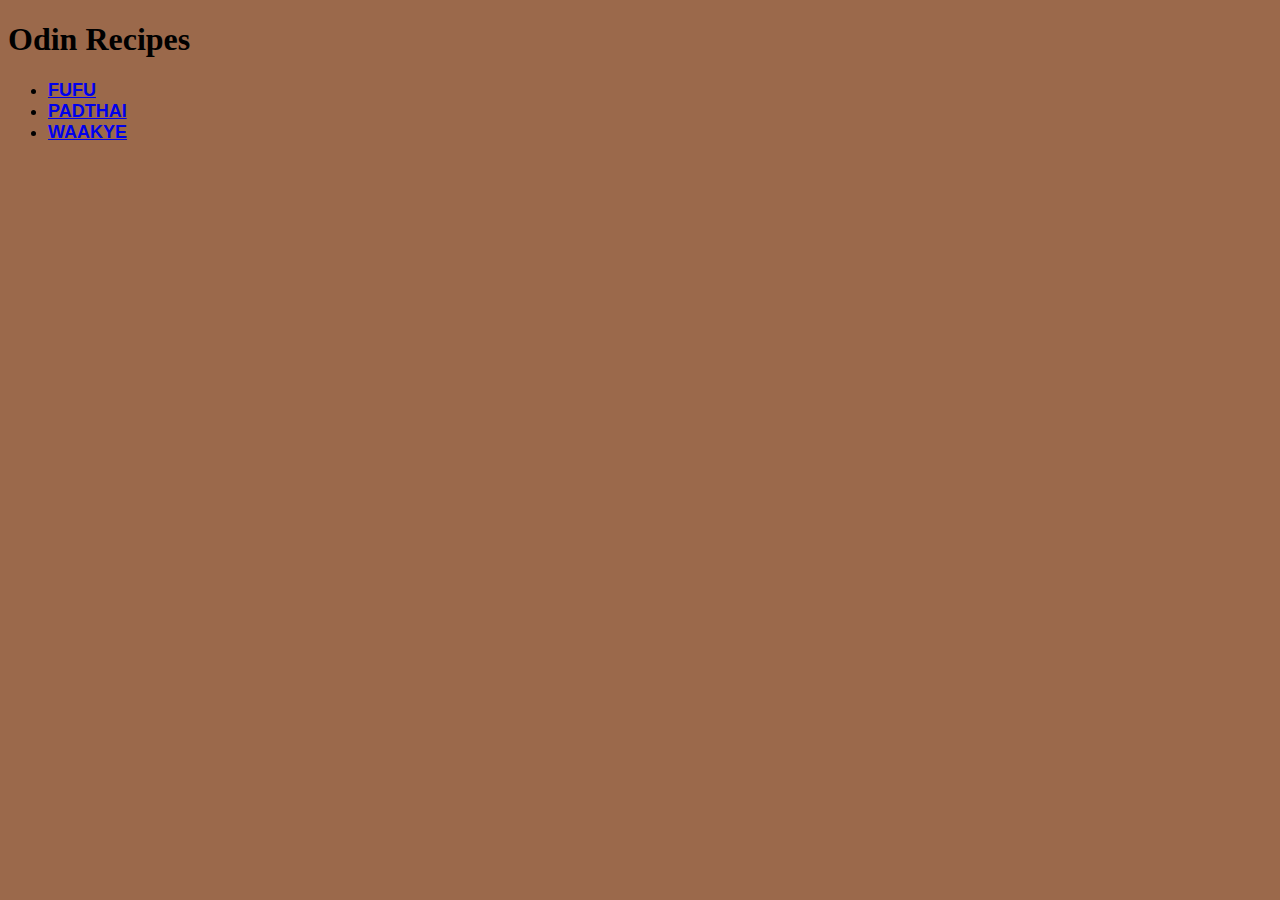
<file: index.html>
<!DOCTYPE html>
<html lang="en">
<head>
    <meta charset="UTF-8">
    <meta http-equiv="X-UA-Compatible" content="IE=edge">
    <meta name="viewport" content="width=device-width, initial-scale=1.0">
    <link rel="stylesheet" href="styles.css">
    <title>Recipes</title>
</head>
<body>
    <h1>Odin Recipes</h1>
    <div class="recipes">
        <ul>
            <li class="dish"><a href="./recipes/fufu.html">FUFU</a></li>
            <li class="dish"><a href="./recipes/padthai.html">PADTHAI</a></li>
            <li class="dish"><a href="./recipes/waakye.html">WAAKYE</a></li>
        </ul>
    </div>
</body>
</html>
</file>
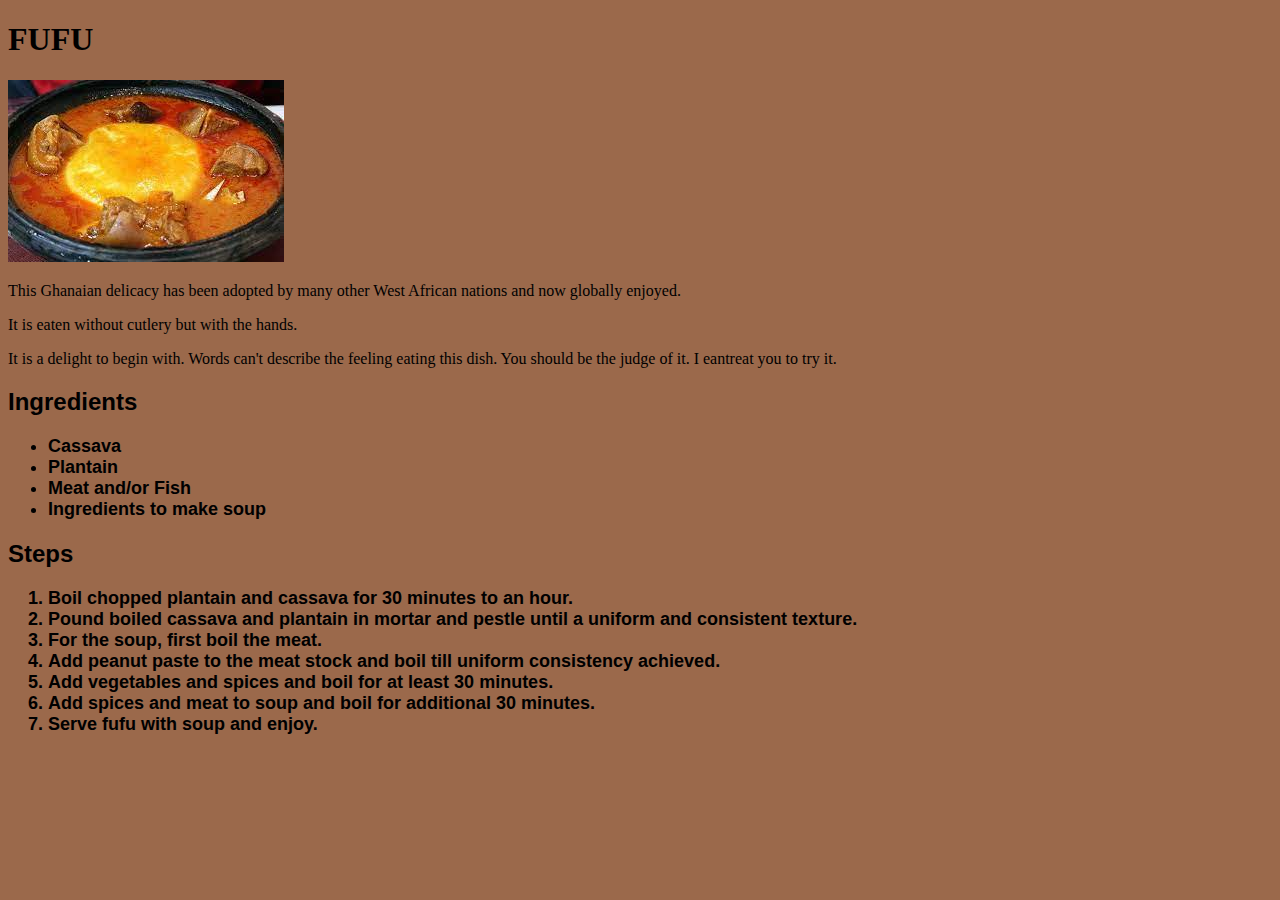
<file: recipes/fufu.html>
<!DOCTYPE html>
<html lang="en">
<head>
    <meta charset="UTF-8">
    <meta http-equiv="X-UA-Compatible" content="IE=edge">
    <meta name="viewport" content="width=device-width, initial-scale=1.0">
    <link rel="stylesheet" href="../styles.css">
    <title>FUFU</title>
</head>
<body>
    <h1>FUFU</h1>
    <img alt="fufu dish" src="../images/fufu.jpeg" title="An image of fufu native to Ghana but common among West African countries"/>
    <p>This Ghanaian delicacy has been adopted by many other West African nations and now globally enjoyed.</p>
    <p>It is eaten without cutlery but with the hands.</p>
    <p>It is a delight to begin with. Words can't describe the feeling eating this dish. You should be the judge of it. I eantreat you to try it.</p>
    <div class="recipes">
        <h2>Ingredients</h2>
        <ul>
            <li class="dish">Cassava</li>
            <li class="dish">Plantain</li>
            <li class="dish">Meat and/or Fish</li>
            <li class="dish">Ingredients to make soup</li>
        </ul>
    </div>
    <div class="recipes">
        <h2>Steps</h2>
        <ol>
            <li class="dish">Boil chopped plantain and cassava for 30 minutes to an hour.</li>
            <li class="dish">Pound boiled cassava and plantain in mortar and pestle until a uniform and consistent texture.</li>
            <li class="dish">For the soup, first boil the meat.</li>
            <li class="dish">Add peanut paste to the meat stock and boil till uniform consistency achieved.</li>
            <li class="dish">Add vegetables and spices and boil for at least 30 minutes.</li>
            <li class="dish">Add spices and meat to soup and boil for additional 30 minutes.</li>
            <li class="dish">Serve fufu with soup and enjoy.</li>
        </ol>
    </div>
</body>
</html>
</file>
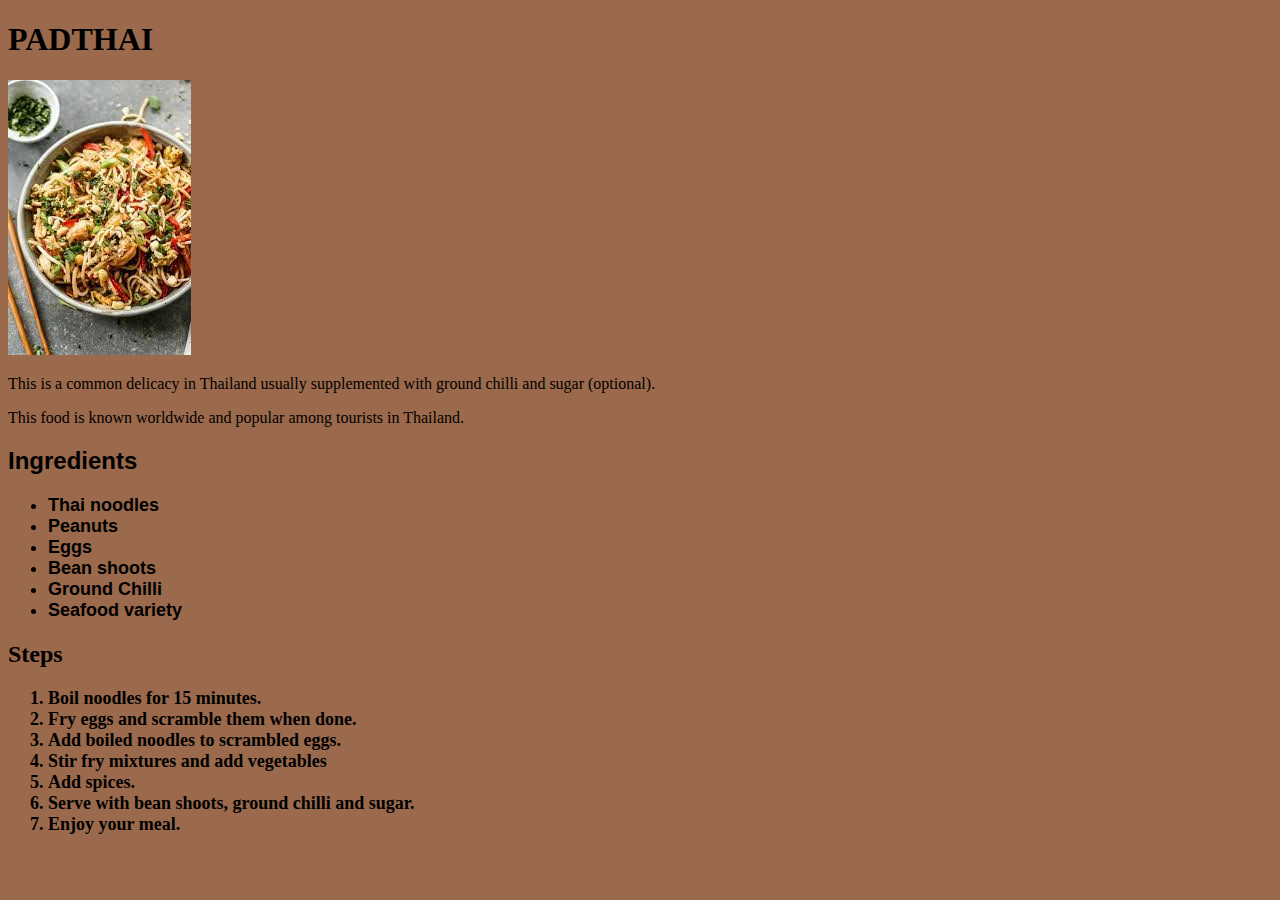
<file: recipes/padthai.html>
<!DOCTYPE html>
<html lang="en">
<head>
    <meta charset="UTF-8">
    <meta http-equiv="X-UA-Compatible" content="IE=edge">
    <meta name="viewport" content="width=device-width, initial-scale=1.0">
    <link rel="stylesheet" href="../styles.css">
    <title>Document</title>
</head>
<body>
    <h1>PADTHAI</h1>
    <img src="../images/padthai.jpeg" alt="padthai dish" title="An image of padthai dish native to Thailand"/>
    <p>This is a common delicacy in Thailand usually supplemented with ground chilli and sugar (optional).</p>
    <p>This food is known worldwide and popular among tourists in Thailand.</p>
    <div class="recipes">
        <h2>Ingredients</h2>
        <ul>
            <li class="dish">Thai noodles</li>
            <li class="dish">Peanuts</li>
            <li class="dish">Eggs</li>
            <li class="dish">Bean shoots</li>
            <li class="dish">Ground Chilli</li>
            <li class="dish">Seafood variety</li>
        </ul>
    </div>
    <div>
        <h2>Steps</h2>
        <ol>
            <li class="dish">Boil noodles for 15 minutes.</li>
            <li class="dish">Fry eggs and scramble them when done.</li>
            <li class="dish">Add boiled noodles to scrambled eggs.</li>
            <li class="dish">Stir fry mixtures and add vegetables</li>
            <li class="dish">Add spices.</li>
            <li class="dish">Serve with bean shoots, ground chilli and sugar.</li>
            <li class="dish">Enjoy your meal.</li>
        </ol>
    </div>
</body>
</html>
</file>
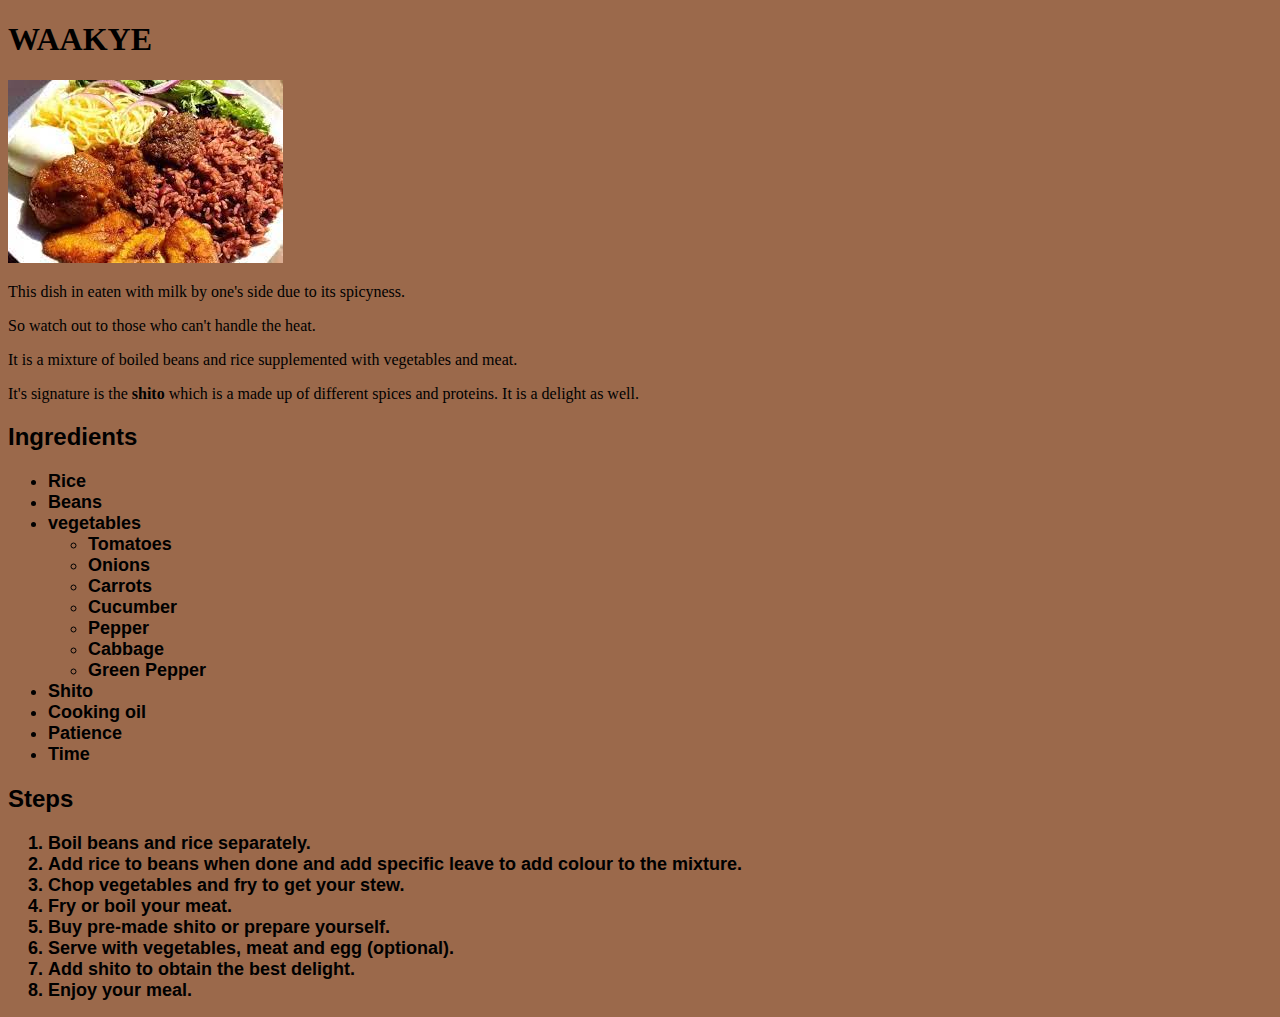
<file: recipes/waakye.html>
<!DOCTYPE html>
<html lang="en">
<head>
    <meta charset="UTF-8">
    <meta http-equiv="X-UA-Compatible" content="IE=edge">
    <meta name="viewport" content="width=device-width, initial-scale=1.0">
    <link rel="stylesheet" href="../styles.css">
    <title>Document</title>
</head>
<body>
    <h1>WAAKYE</h1>
    <img src="../images/waakye.jpeg" alt="waakye dish" title="An image of waakye dish native to Ghana."/>
    <p>This dish in eaten with milk by one's side due to its spicyness.</p>
    <p>So watch out to those who can't handle the heat.</p>
    <p>It is a mixture of boiled beans and rice supplemented with vegetables and meat.</p>
    <p>It's signature is the <strong>shito</strong> which is a made up of different spices and proteins. It is a delight as well.</p>
    <div class="recipes">
        <h2>Ingredients</h2>
        <ul>
            <li class="dish">Rice</li>
            <li class="dish">Beans</li>
            <li class="dish">vegetables</li>
                <ul>
                    <li class="dish">Tomatoes</li>
                    <li class="dish">Onions</li>
                    <li class="dish">Carrots</li>
                    <li class="dish">Cucumber</li>
                    <li class="dish">Pepper</li>
                    <li class="dish">Cabbage</li>
                    <li class="dish">Green Pepper</li>
                </ul>
            <li class="dish">Shito</li>
            <li class="dish">Cooking oil</li>
            <li class="dish">Patience</li>
            <li class="dish">Time</li>
        </ul>
    </div>
    <div class="recipes">
        <h2>Steps</h2>
        <ol>
            <li class="dish">Boil beans and rice separately.</li>
            <li class="dish">Add rice to beans when done and add specific leave to add colour to the mixture.</li>
            <li class="dish">Chop vegetables and fry to get your stew.</li>
            <li class="dish">Fry or boil your meat.</li>
            <li class="dish">Buy pre-made shito or prepare yourself.</li>
            <li class="dish">Serve with vegetables, meat and egg (optional).</li>
            <li class="dish">Add shito to obtain the best delight.</li>
            <li class="dish">Enjoy your meal.</li>
        </ol>
    </div>
</body>
</html>
</file>
<file: styles.css>
* {
    background-color: rgb(155, 105, 75);
}

.recipes {
    font-family: Verdana, Geneva, Tahoma, sans-serif;
    color: black;
}

.dish {
    font-size: large;
    font-weight: bold;
}
</file>
